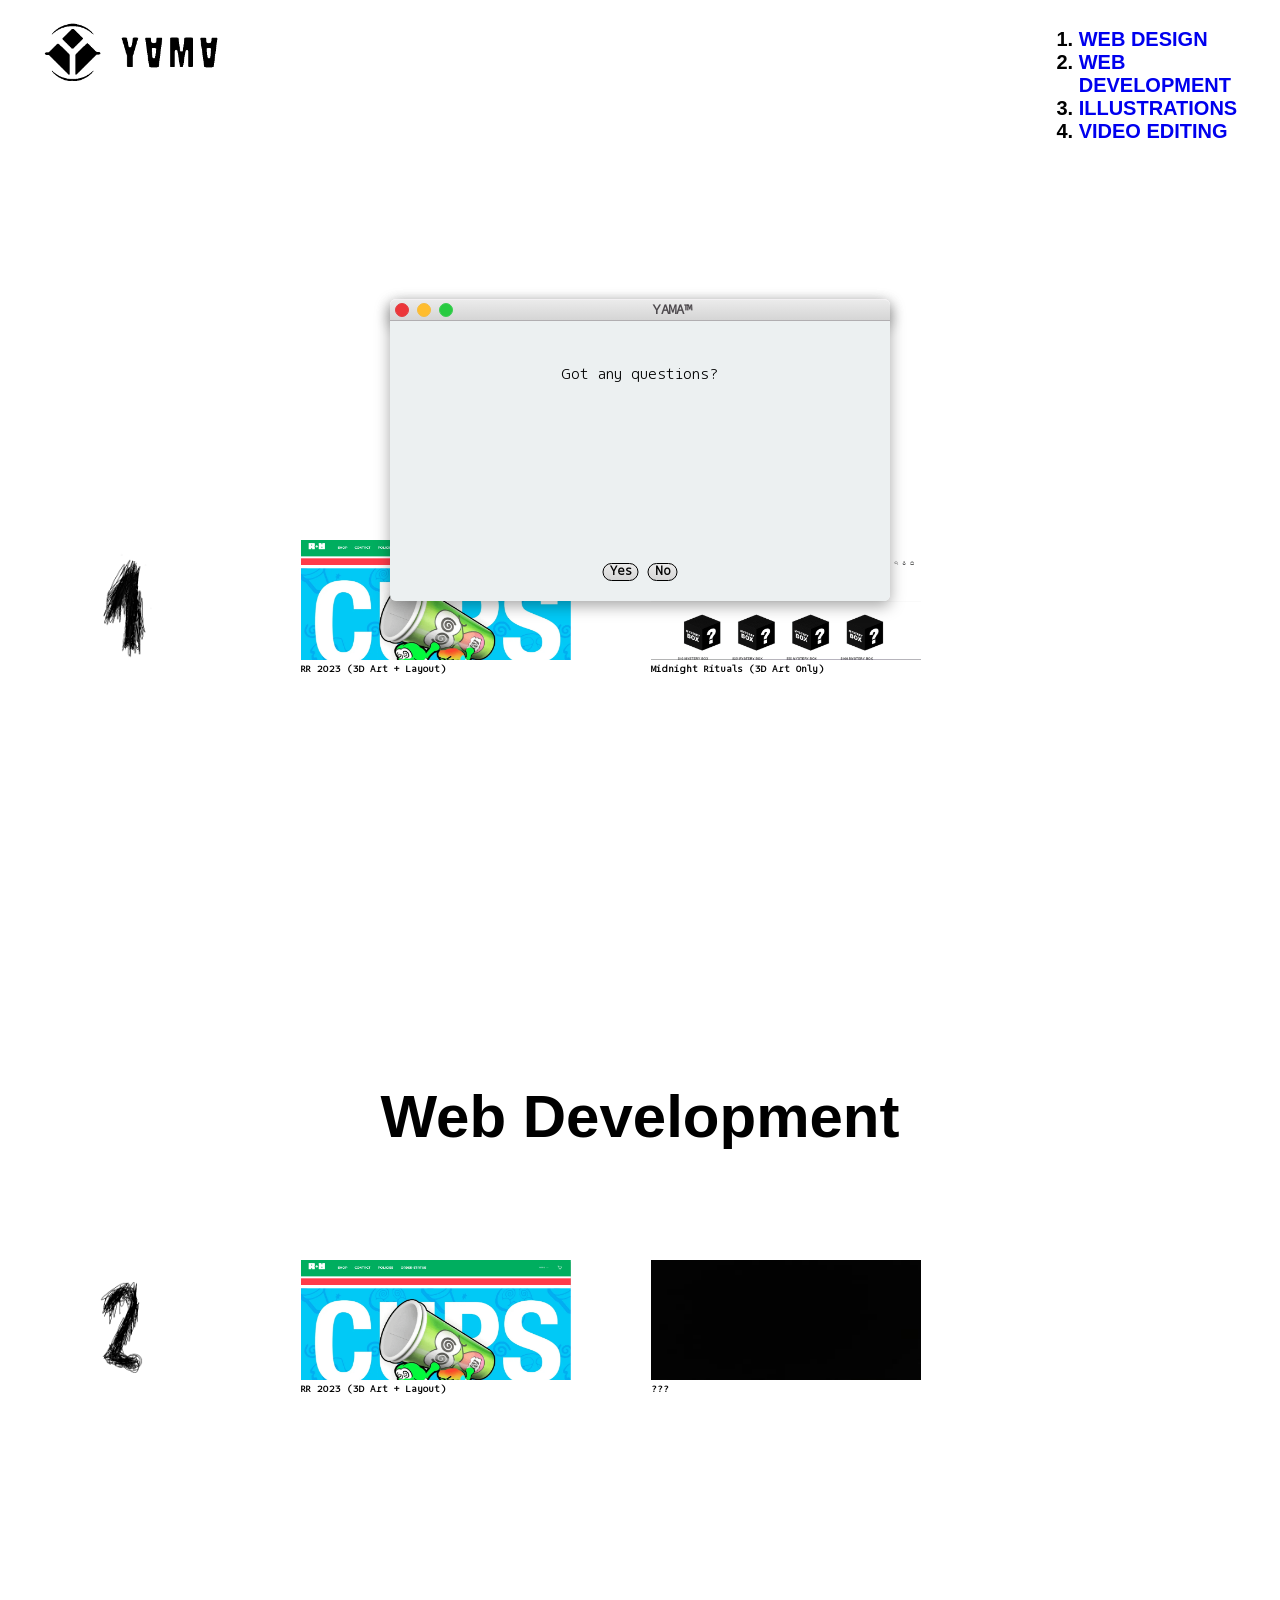
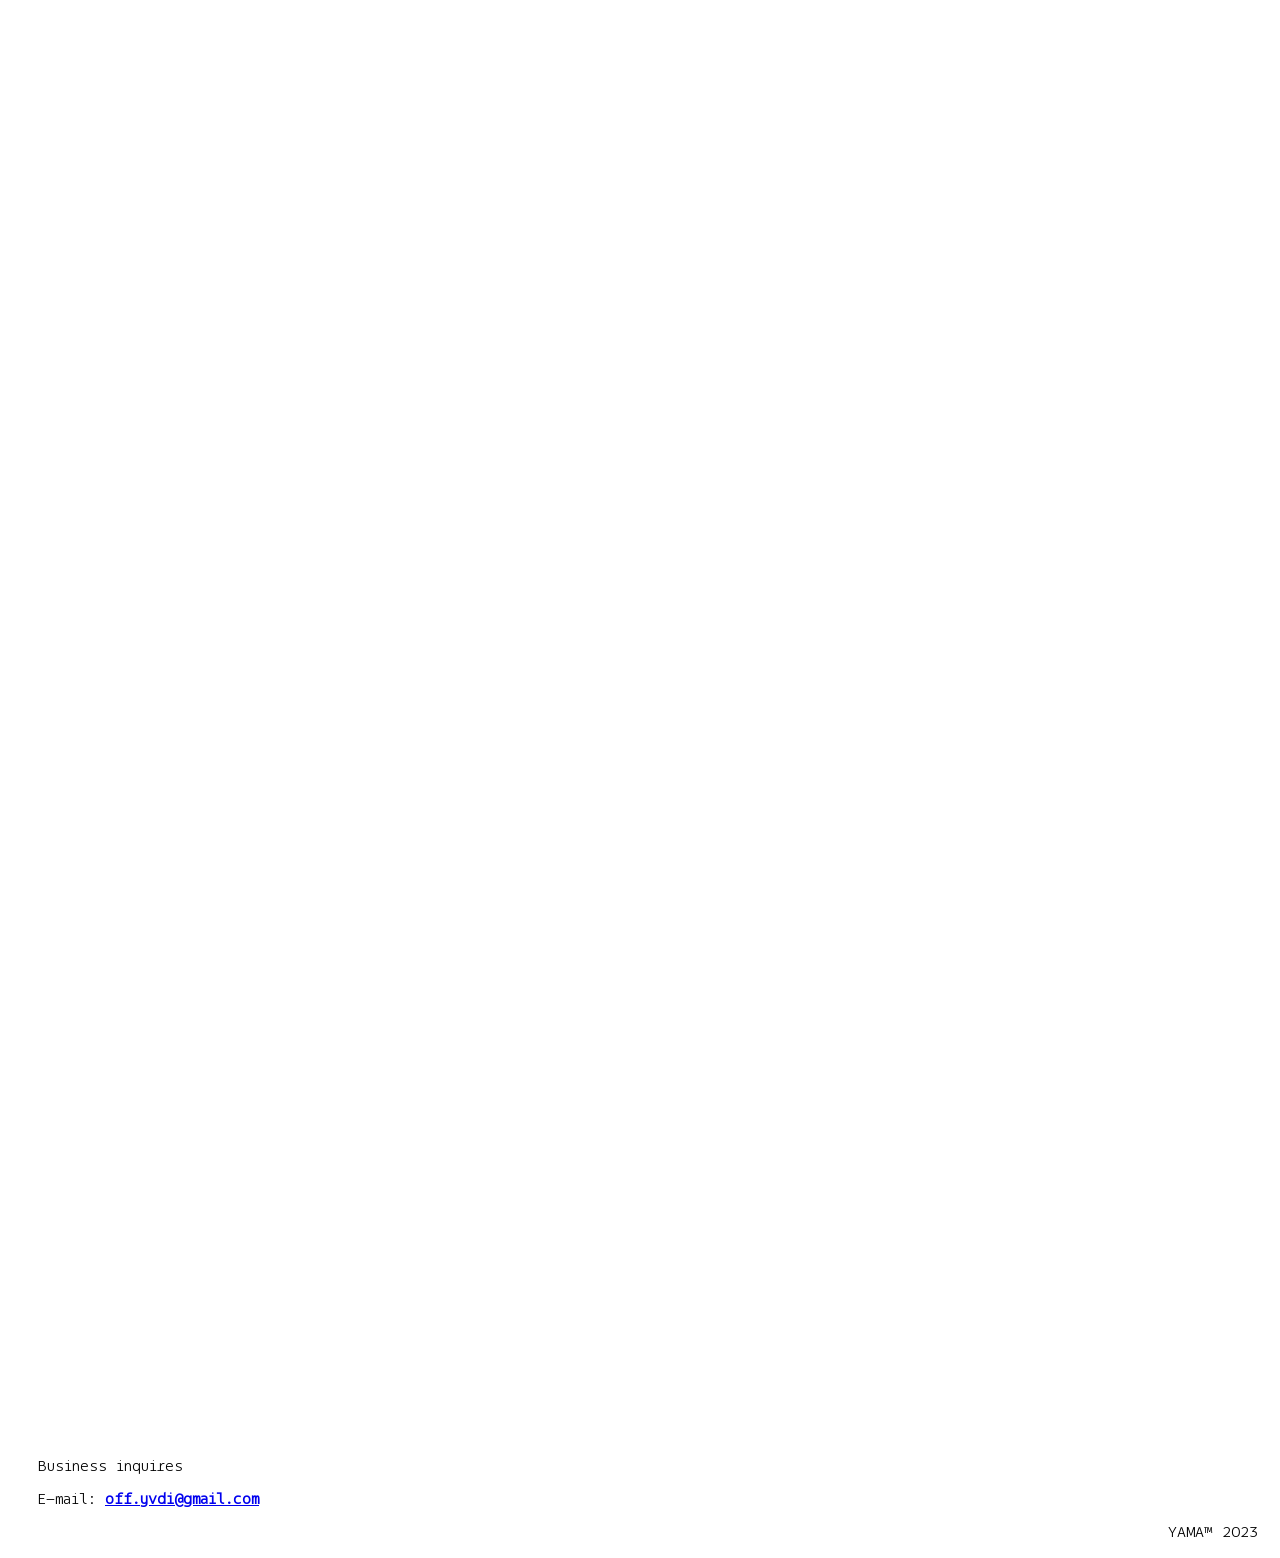
<file: html/index.html>
<!DOCTYPE html>
<html lang="en">
<head>

    <meta charset="UTF-8">
    <meta name="viewport" content="width=device-width, initial-scale=1.0">
    <title>DC4NUL</title>
    <link rel="stylesheet" href="/css/style.css">
    <link rel="icon" href="/img/favicon.png" type="image/x-icon">

</head>
<body>

    <header id="container">
        <div>
            <img class="logo" src="/img/Other-removebg-preview.png" alt="">         
        </div>
        
        <div class="list">
            <ol>
            <li>
            <a href="#one" style="text-decoration: none">WEB DESIGN</a>
            </li>
            <li>
            <a href="#two" style="text-decoration: none">WEB DEVELOPMENT</a>
            </li>
            <li>
            <a href="#three" style="text-decoration: none">ILLUSTRATIONS</a>
            </li>
            <li>
            <a href="#four" style="text-decoration: none">VIDEO EDITING</a>
            </li>
            </ol>
        </div>

    </header>

    <main>
     
             <!--Main Window-->
             <div id="windowFrame">
                 <div class="title-bar">
                  <div class="dots">        
                    <!-- Test  <a class="red" href="#"><span>x</span></a>
                     <a class="yellow" href="#"><span>-</span></a>
                    <a class="green" href="#"><span>+</span></a>-->
                    <button id="red"><span class="showProp">x</span></button>
                    <button id="yellow"><span class="showProp">-</span></button>
                    <button id="green"><span class="showProp">+</span></button>
                </div>
                <a>YAMA™</a>
            </div>

            <div class="windowBody">
                <p> Got any questions? </p>
                <div class="positionBtn">
                    <button id="acceptBtn"><a>Yes</a></button>
                    <button id="rejectBtn"><a>No</a></button>
                </div>
            </div>
        </div>

        <!--Hidden window-->
        <div id="info" class="hidden">    
            <div class="content">
                <div class="title-bar">
                    <a>YAMA™</a> 
                        <div class="dotshide">              
                        <button id="redhide"><span class="showPropHi">x</span></button>
                        <button id="yellowhide"><span class="showPropHi">-</span></button>
                        <button id="greenhide"><span class="showPropHi">+</span></button>
                    </div>
                </div>
         
        <!--Not Finished-->        
                <div class="infoBody">
                    <p> Set your message </p>
                    
                    <form id="contractForm" method="post">
                        <label for="name">Name:</label>
                        <input type="text" id="name" name="name" required><br>
                
                        <label for="email">Email:</label>
                        <input type="email" id="email" name="email" required><br>
                
                        <label for="message">Message:</label>
                        <textarea id="message" name="message" rows="4" required></textarea><br>
            
                        <input type="submit" value="Submit">
                    </form> 
                </div>    
            </div>
        </div>

         <!--1. web Design-->

            <section class="hide" id="one">

                <h1>Web Design</h1>
                <div class="images">
                    <img src="/img/one.png" alt="one" class="contImg" width="20%">
                    <figure>
                        <img src="/img/Webdsgn/RR2023.png" alt="RR2023" width="270px" height="120px">
                        <figcaption> RR 2023 (3D Art + Layout) </figcaption>
                    </figure>
                    <figure>
                        <img src="/img/Webdsgn/midnightrituals.png" alt="awge2023" width="270px" height="120px">
                        <figcaption> Midnight Rituals (3D Art Only) </figcaption>
                    </figure>
                </div>
             
            </section>

        <!--2. Web Development-->
      
            <section class="hide" id="two">
                <!--Change black images later-->
                <h1>Web Development</h1>
                <div class="images">
                    <img src="/img/two.png" alt="two" class="contImg" width="20%">
                    <figure>
                        <img src="/img/Webdsgn/RR2023.png" alt="RR2023" width="270px" height="120px">
                        <figcaption> RR 2023 (3D Art + Layout) </figcaption>
                    </figure>
                    <figure>
                        <img src="/img/Illustrations/blackscreen.jpg" alt="???" width="270px" height="120px">
                        <figcaption> ??? </figcaption>
                    </figure>
                </div>
                
            </section>


        <!--3. illustrations-->
        
            <section class="hide" id="three">

                <h1>Illustrations</h1>
                <!--Change black images later-->
                <div class="images">
                    <img src="/img/three.png" alt="three" class="contImg" width="20%">
                    <figure>
                        <img src="/img/Illustrations/blackscreen.jpg" alt="???" width="270px" height="120px">
                        <figcaption> ??? </figcaption>
                    </figure>
                    <figure>
                        <img src="/img/Illustrations/blackscreen.jpg" alt="???" width="270px" height="120px">
                        <figcaption> ??? </figcaption>
                    </figure>
                </div>

            </section>

        <!--4. Video Editing-->
     
            <section class="hide" id="four">

                <!--Change black images later-->
                <h1>Video Editing</h1>
                <div class="images">
                    <img src="/img/four.png" alt="four" class="contImg" width="20%">
                    <figure>
                        <iframe width="270px" height="120px" src="https://youtube.com/embed/cYq0vJFuy4U?si=rOfEvRlWbNcamKbd"></iframe>
                        <figcaption> Awge Style Edit (VFX + Coloring) </figcaption>
                    </figure>
                    <figure>
                        <img src="/img/Illustrations/blackscreen.jpg" alt="???" width="270px" height="120px">
                        <figcaption> ??? </figcaption>
                    </figure>
                </div>

            </section>


    </main>

    <footer>

        <div class="business">
        <p> Business inquires</p>
        <p> E-mail: <a href="mailto:off.yvdi@gmail.com">off.yvdi@gmail.com</a> </p>
        </div>
        <p class="tm"> YAMA™ 2023 </p>

    </footer>

</body>

    <script src="/js/mainwinfunctions.js"></script>
    <script src="/js/hiddenwindow.js"></script>
    <script src="/js/scroll.js"></script>

</html>
</file>
<file: css/style.css>
@font-face {
    font-family: Bale Mono;
    src: url("/Fonts/BaleMono-Light.ttf");
    font-style: normal;
}
@keyframes moveWindow {
    0% {
        transform: translate(-50%, -50%) translateX(10px);
    }
    25% {
        transform: translate(-50%, -50%) translateY(10px);
    }
    50% {
        transform: translate(-50%, -50%) translateX(-10px);
    }
    75% {
        transform: translate(-50%, -50%) translateY(-10px);
    }
    100% {
        transform: translate(-50%, -50%) translateX(10px);
    }
}

/* Header*/

#container {
    background-color: white;
    position: sticky;
    top: 0;
    z-index: 1;
    display: flex;
    flex-direction: row;
    
}

.logo {
    
    width: 30%;
    padding-top: 15px;
    padding-left: 15px;
    
}

.list {
    position: inherit;
    font-family: Arial, Helvetica, sans-serif;
    font-size: 20px;
    font-weight: bold;
    padding-left: 20%;

}

/* Main Window*/
#windowFrame {
    
    width: 500px;
    font-family: Bale Mono;
    position: absolute;
    left: 50%;
    top: 50%;
    transform: translate(-50%,-50%);
    animation: moveWindow 4s linear infinite;
    box-shadow: rgba(0, 0, 0, 0.35) 0px 5px 15px;
    border-radius: 6px;
    z-index: 2;
 
}

a{

    font-weight: bold;
}

.title-bar  {
    background: -webkit-linear-gradient(top, #ebebeb, #d5d5d5);
    color: #4d494d;
    font-size: 11pt;
    line-height: 20px;
    text-align: center;
    width: 100%;
    height: 20px;
    border-top: 1px solid #f3f1f3;
    border-bottom: 1px solid #b1aeb1;
    border-top-left-radius: 6px;
    border-top-right-radius: 6px;
    cursor: default;
    box-shadow: rgba(0, 0, 0, 0.35) 0px 5px 15px;
}

.dots:hover .showProp{
    color:black;
}

.dots{

    padding-left: 5px;
    padding-top: 3px;
    float: left;
    line-height: 0px;
    
}

.showProp {
    
    line-height: 0px;
    color: transparent;
    transition: color 0.2s;
    
}

#red{
    

    background: #ec363a;
    font-size: 8pt;
    width:14px;
    height:14px;    
    border: 1px solid #e33e41;
    border-radius: 50%;
    display: inline-block;
    cursor: pointer;
    
}

#yellow{
    

    background:#ffbd2e;
    font-size: 8pt;
    width:14px;
    height:14px;    
    border: 1px solid #f5bc40;
    border-radius: 50%;
    display: inline-block;
    cursor: pointer;

}

#green{
    
    background:#28cb41;
    font-size: 8pt;
    width:14px;
    height:14px;    
    border: 1px solid #3ecd53;
    border-radius: 50%;
    display: inline-block;
    cursor: pointer;

}

.windowBody{

    background: #ecf0f1;
    color: #000;
    width: 100%;
    height: 250px;
    text-align: center;
    padding-top: 30px;
    border-bottom-left-radius: 6px;
    border-bottom-right-radius: 6px;

}

.positionBtn {

    position: absolute;
    bottom: 0;   
    left: 50%;
    transform: translateX(-50%);
    padding-bottom: 20px; 
}

#acceptBtn {

    border: 1px solid black;
    font-family: Bale Mono;
    background: -webkit-linear-gradient(top, #ebebeb, #d5d5d5);
    border-radius: 16px;
    cursor: pointer;

}

#rejectBtn {

    border: 1px solid black;
    font-family: Bale Mono;
    background: -webkit-linear-gradient(linear, left top, left bottom, color-stop(0.0, #ebebeb, color-stop(1.0, #d5d5d5)));
    background: -webkit-linear-gradient(top, #ebebeb, #d5d5d5);
    border-radius: 16px;
    cursor: pointer;

}

/*hiddenwindow*/

#info {
    
    width: 300px;
    font-family: Bale Mono;
    position: absolute;
    left: 50%;
    top: 50%;
    transform: translate(-50%,-50%);
    animation: moveWindow 4s linear infinite;
    box-shadow: rgba(0, 0, 0, 0.35) 0px 5px 15px;
    border-radius: 6px;
    transform: translate(-50%, -50%);
    animation: fadeInOut 0.3s;
    opacity: 1;
    z-index: 3;

}

.infoBody {

    background: #ecf0f1;
    color: #000;
    width: 100%;
    height: 250px;
    text-align: center;
    align-content: center;
    padding-top: 30px;
    border-bottom-left-radius: 6px;
    border-bottom-right-radius: 6px;

}

.dotshide:hover .showPropHi{
    color:black;
}

.dotshide{

    padding-left: 5px;
    padding-top: 3px;
    float: left;
    line-height: 0px;
    
}

.showPropHi {

    color: transparent;
    transition: color 0.2s;
    
}

#redhide{
    

    background: #ec363a;
    font-size: 8pt;
    width:14px;
    height:14px;    
    border: 1px solid #e33e41;
    border-radius: 50%;
    display: inline-block;
    cursor: pointer;
    
}

#yellowhide{
    

    background:#ffbd2e;
    font-size: 8pt;
    width:14px;
    height:14px;    
    border: 1px solid #f5bc40;
    border-radius: 50%;
    display: inline-block;
    cursor: pointer;

}

#greenhide{
    
    background:#28cb41;
    font-size: 8pt;
    width:14px;
    height:14px;    
    border: 1px solid #3ecd53;
    border-radius: 50%;
    display: inline-block;
    cursor: pointer;

}

.hidden {
    display: none;
}

.content {
    text-align: center;
    opacity: 1;
    animation: fadeInOut 0.3s;
}

@keyframes fadeInOut {
    from {
        opacity: 0;
    }
    to {
        opacity: 1;
    }
}

/*Page Content (scroll)*/

section {

    display: grid;
    place-items: center;
    align-content: center;
    min-height: 80vh;

}

figcaption{
    font-family: Bale Mono;
    font-weight: bold;
    font-size: 10px;
}

.images {

    display: flex;
    flex-direction: row;
    align-items: center;
    
}

h1 {

    font-family: Arial, Helvetica, sans-serif;
    text-align: center;
    font-size:60px;

}

.hide {

    opacity: 0;
    filter: blur(10px);
    transform: translateX(-100%);
    transition: all 1s;

}

.show {

    opacity: 1;
    filter: blur(0);
    transform: translateX(0);
   
}



/*footer*/

footer {   

    font-family: Bale Mono;
    position: absolute;
    width: 100%;
    height: 2.5 rem;

}
 
.business {
    padding-left: 30px;

}

.tm {
    text-align: right;
    padding-right: 30px;
}
</file>
